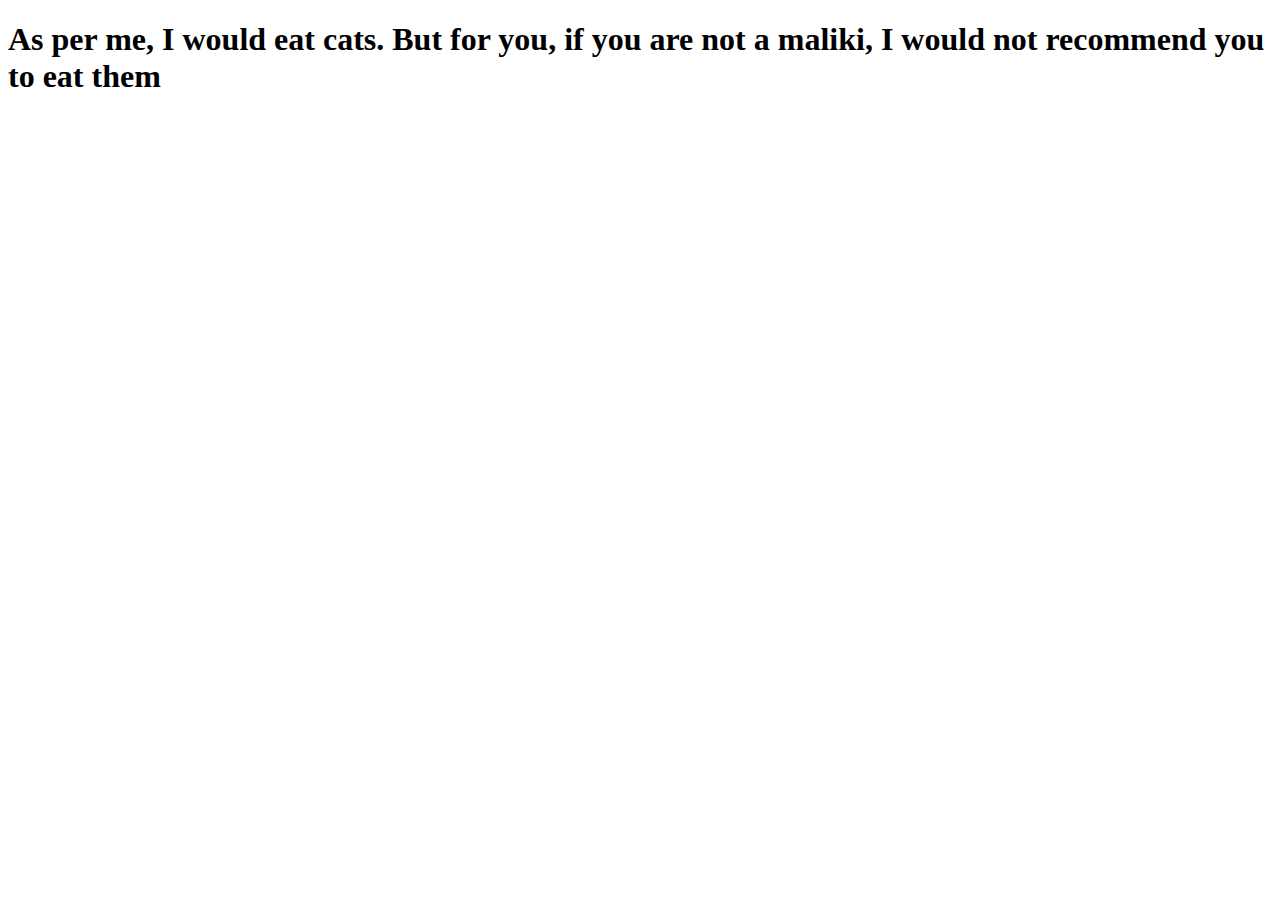
<file: site/index.html>
<!DOCTYPE HTML>
<html>
    <head>
        <title>Hello world</title>
    </head>
    <body>
        <h1>As per me, I would eat cats. But for you, if you are not a maliki, I would not recommend you to eat them</h1>
    </body>
</html>
</file>
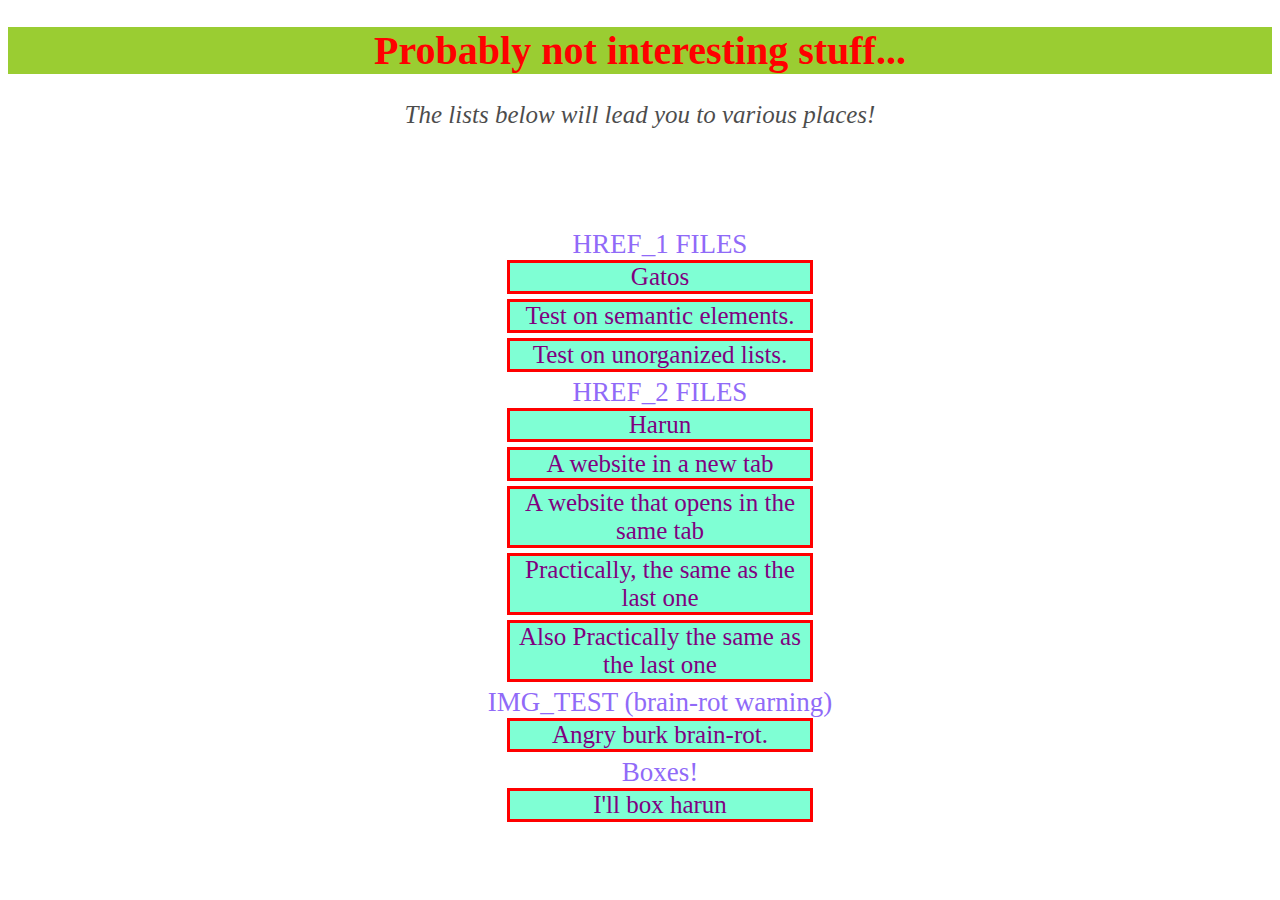
<file: htrf1.html>
<!DOCTYPE html>
<html lang="en">
    <head><title>Hyper Text Refrence.</title><link rel="stylesheet" href="mainPage.css"></head>
    <body>
        <h1>Probably not interesting stuff...</h1>
        <div id="desc">The lists below will lead you to various places!</div>
        <ol class="initial"><li class="ogCode">HREF_1 FILES
            <ul class="secondary">
                <li class="highlight ogCode"><a href="site/HREF_1/gatos.html"><div>Gatos</div></a> </li>
                <li class="ogCode"><a href="site/HREF_1/semtest.html"><div>Test on semantic elements.</div></a></li>
                <li class="ogCode"><a href="site/HREF_1/testlistu.html">Test on unorganized lists.</a></li>
            </ul>
        </li><li>
            HREF_2 FILES
            <ul class="secondary">
                <li class="semi-og"><a href="site/HREF_2/harun.html">Harun</a></li>
                <li class="semi-og"><a href="https://youtube.com" target="_blank">A website in a new tab</a></li>
                <li class="semi-og"><a href="https://google.com" target="_parent">A website that opens in the same tab</a></li>
                <li class="semi-og"><a href="https://yahoo.com" target="_self">Practically, the same as the last one</a></li>
                <li class="semi-og"><a href="https://bing.com" target="_top">Also Practically the same as the last one</a></li>

            </ul>
        </li>
    <li> IMG_TEST (brain-rot warning)
        <ul class="secondary">
            <li><a href="site/IMG_TEST/WARNINGS/warn1.html">Angry burk brain-rot.</a></li>
        </ul>
    </li><li>
        <ul>Boxes!</ul>
        <li><a href="site/BOX/box.html">I'll box harun</a></li>
    </li></ol>
    </body>
</html>
</file>
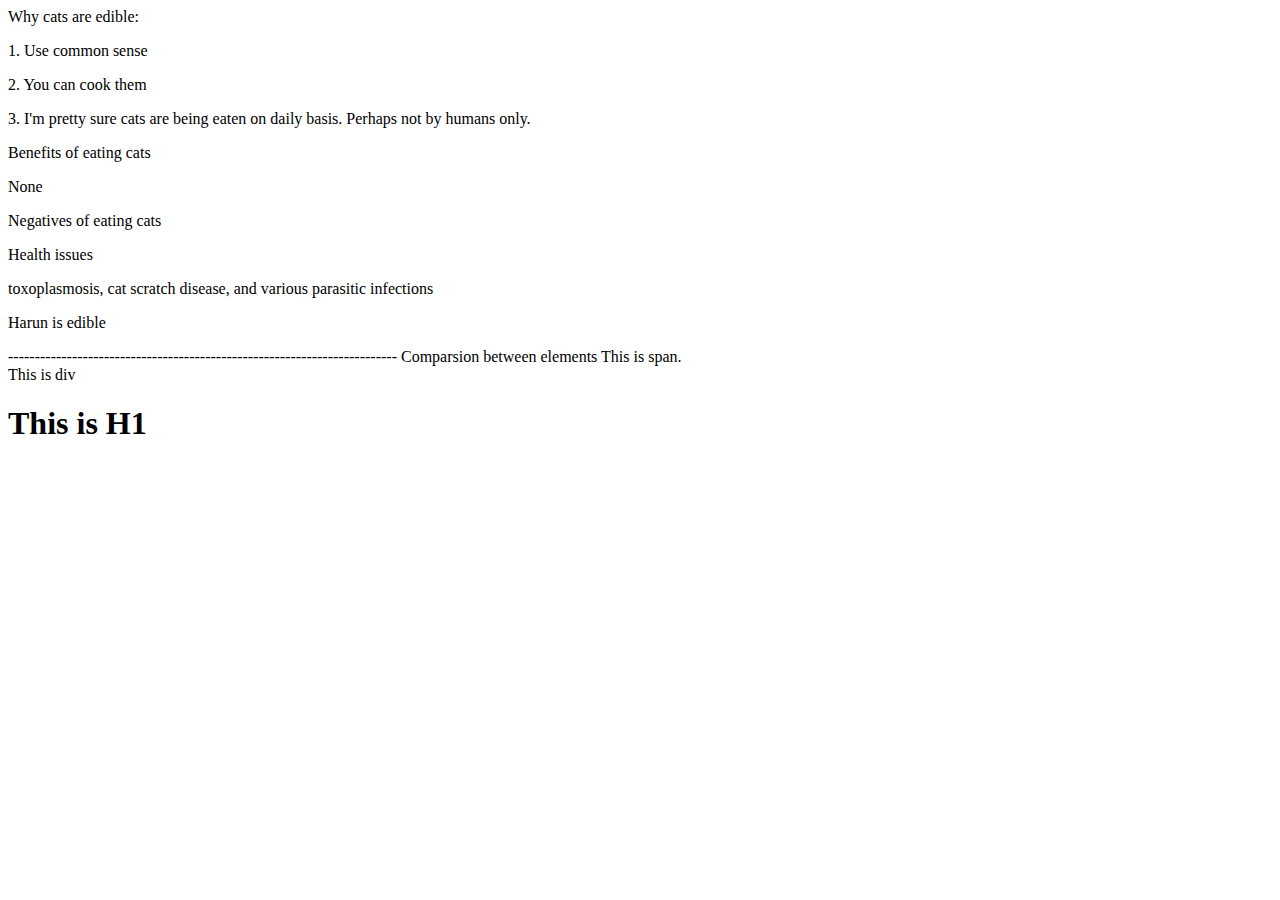
<file: site/gatos.html>
<!DOCTYPE html>
<html>
    <head>
        <title>Small Cats!</title>
    </head>
    <body>
        <div>Why cats are edible:</div>
        <p>1. Use common sense</p>
        <p>2. You can cook them</p>
        <p>3. I'm pretty sure cats are being eaten on daily basis. Perhaps not by humans only.</p>
        <div>Benefits of eating cats</div>
        <p>None</p>
        <div>Negatives of eating cats</div>
        <p><span>Health issues</span></p>
        <p>toxoplasmosis, cat scratch disease, and various parasitic infections</p>
        <p>Harun is edible</p>
        <span>-------------------------------------------------------------------------</span>
        <span>Comparsion between elements</span>
        <span>This is span.</span>
        <div>This is div</div>
        <h1>This is H1</h1>

    </body>
</html>
</file>
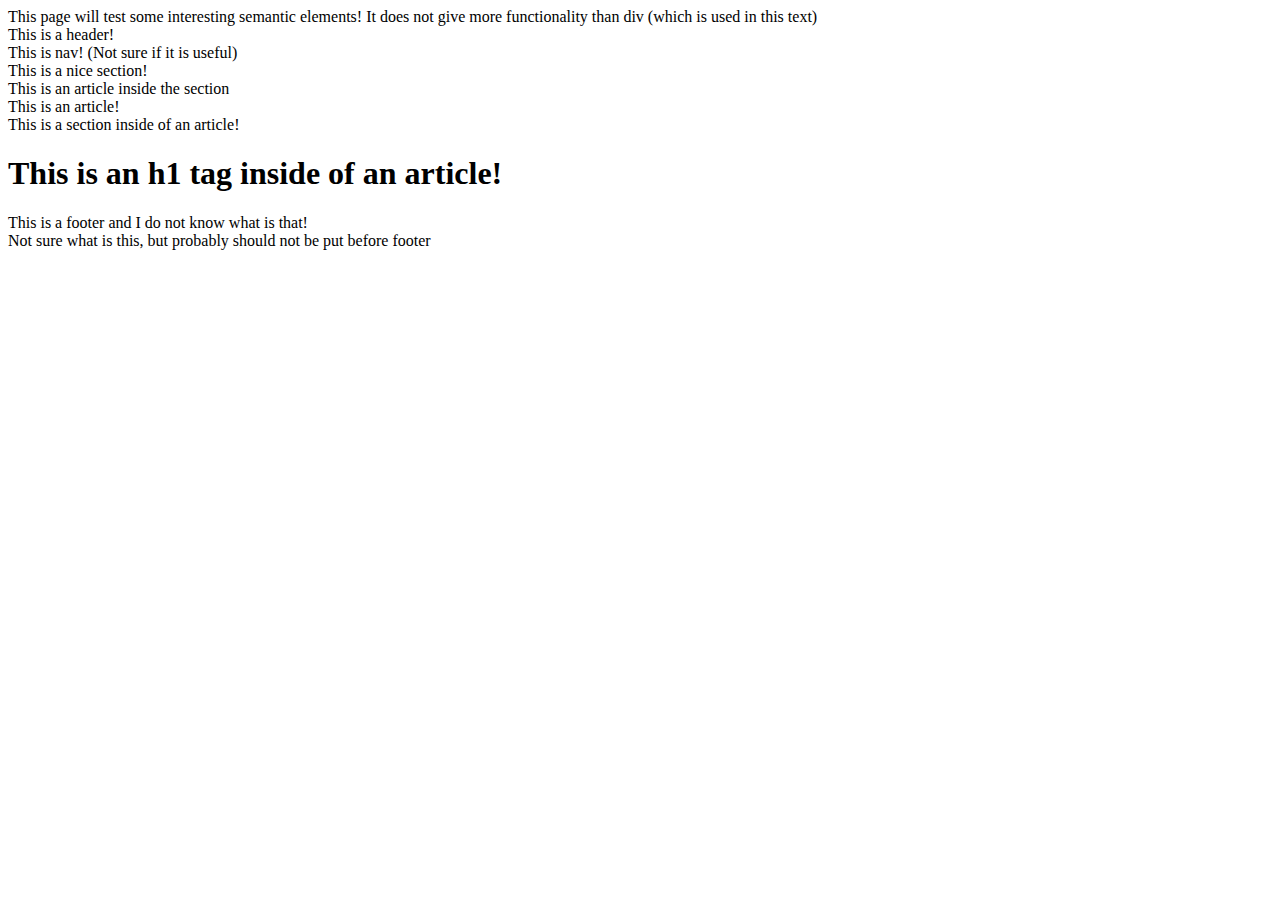
<file: site/semtest.html>
<!DOCTYPE html>
<html>
    <head><Title>
        Interesting stuff!
    </Title></head>
    <body>
        <div>This page will test some interesting semantic elements! It does not give more functionality than div (which is used in this text)</div>
        <header>This is a header! <nav>This is nav! (Not sure if it is useful)</nav></header>
        <section>
            This is a nice section!
            <article>This is an article inside the section</article>
        </section>
        <article>
            This is an article!
            <section>This is a section inside of an article!</section>
            <h1>This is an h1 tag inside of an article!</h1>
        </article>
        <footer>This is a footer and I do not know what is that!</footer>
        <aside>Not sure what is this, but probably should not be put before footer</aside>
    </body>
</html>
</file>
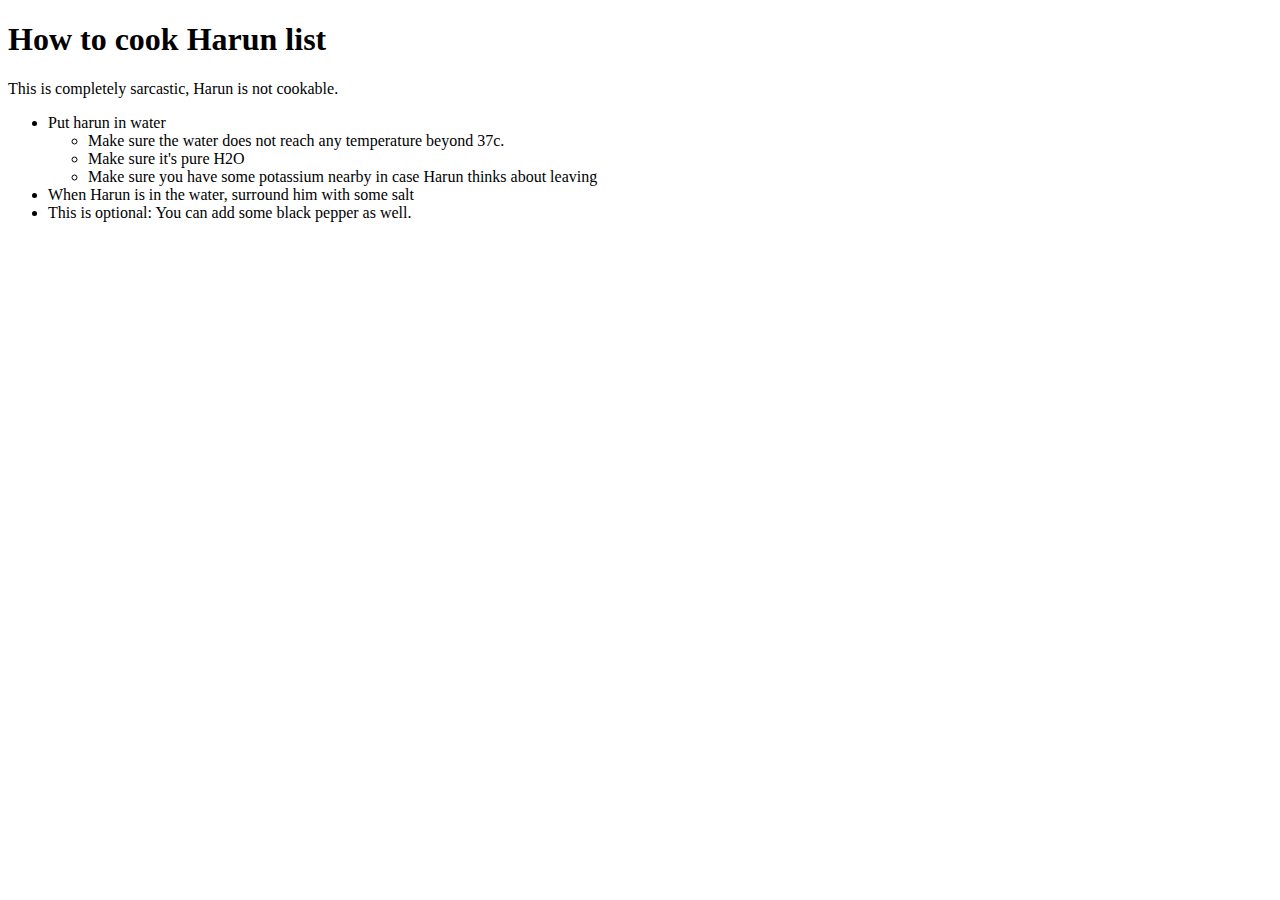
<file: site/testlistu.html>
<!DOCTYPE html>
<html>
    <head><title>
        First list!
    </title></head>
    <body>
        <h1>How to cook Harun list</h1>
        <div>This is completely sarcastic, Harun is not cookable.</div>
        <div>
        <ul>
            <li>Put harun in water
            <ul>
                <li>Make sure the water does not reach any temperature beyond 37c.</li>
                <li>Make sure it's pure H2O</li>
                <li>Make sure you have some potassium nearby in case Harun thinks about leaving</li>
            </ul>
            </li>
            <li>When Harun is in the water, surround him with some salt</li>
            <li>This is optional: You can add some black pepper as well.</li>
        </ul>
        </div>
    </body>
</html>
</file>
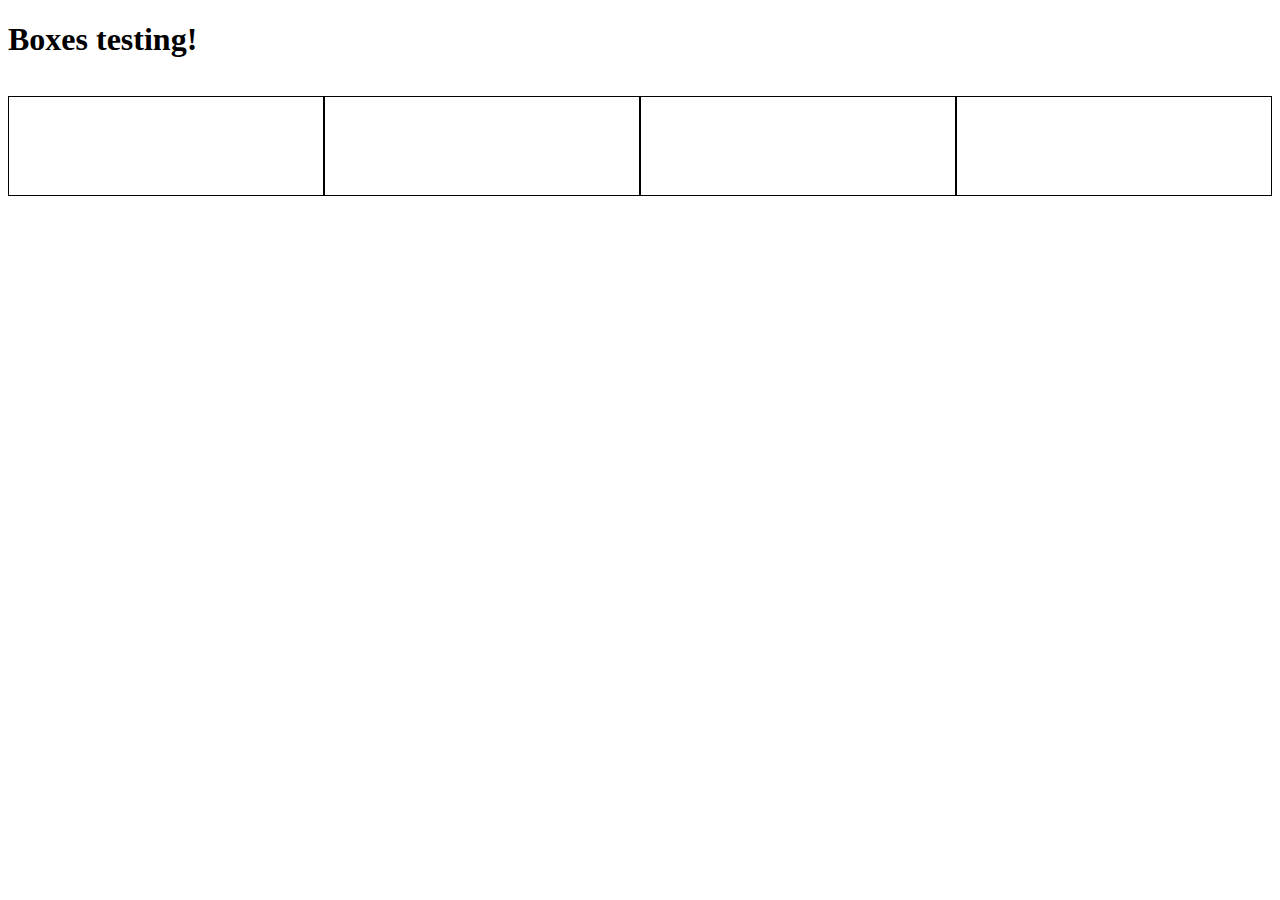
<file: site/BOX/box.html>
<!DOCTYPE html>
<html>
    <meta name="viewport" content="width=device-width, intial-scale=1">
    <head><title>BOXES!!!</title></head>
    <link rel="stylesheet" href="../CSS styling/BOXES.css">
    <body>
        <div>
            <h1>Boxes testing!</h1>
            <p class="box1"></p>
            <p class="box2"></p>
            <p class="box3"></p>
            <p class="box4"></p>
        </div>
    </body>
</html>
</file>
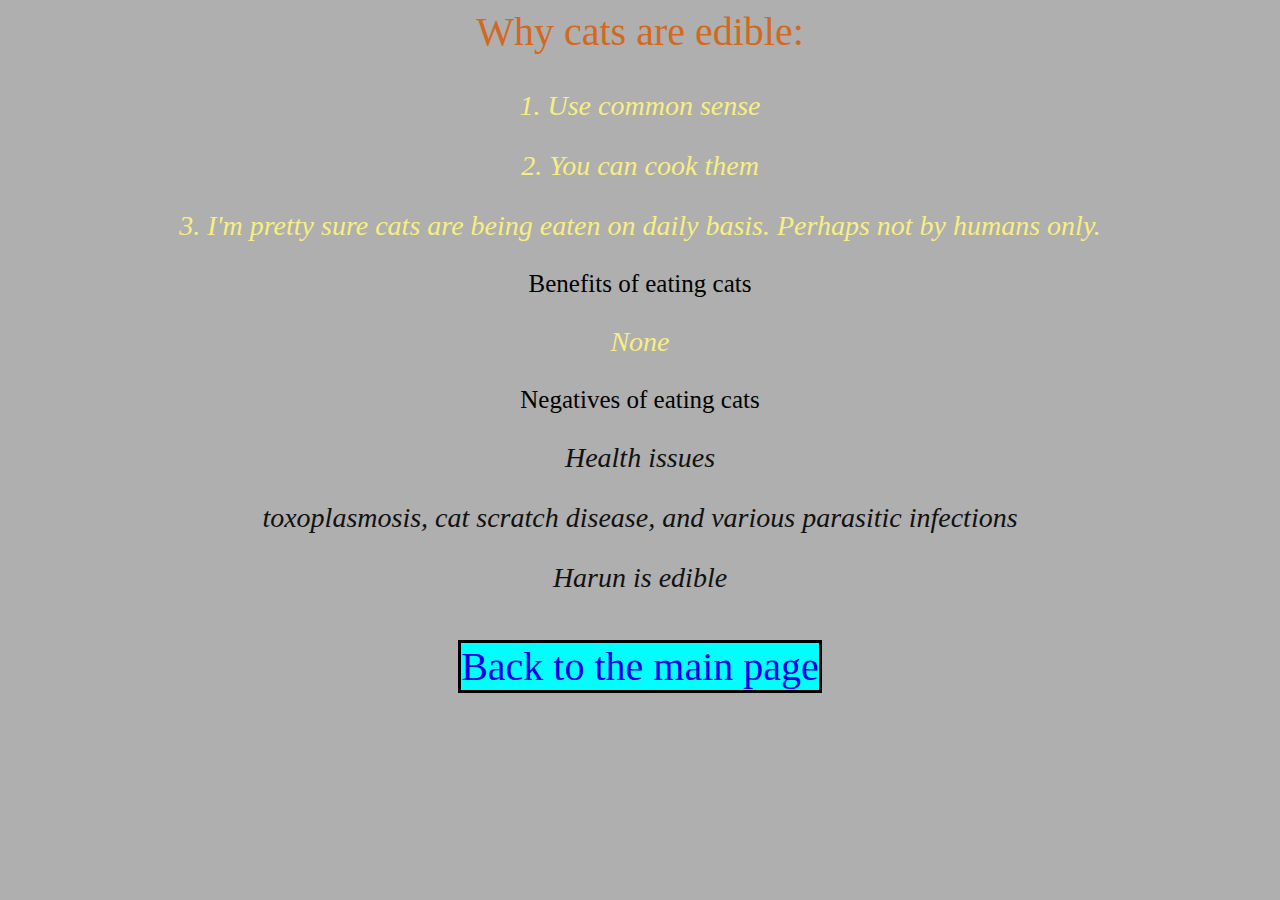
<file: site/HREF_1/gatos.html>
<!DOCTYPE html>
<html>
    <head>
        <title>Small Cats!</title>
    </head>
    <link rel="stylesheet" href="../CSS styling/HREF_1.css">
    <body class="baby">
        <div id="MainStuff">Why cats are edible:</div>
        <p>1. Use common sense</p>
        <p>2. You can cook them</p>
        <p>3. I'm pretty sure cats are being eaten on daily basis. Perhaps not by humans only.</p>
        <div>Benefits of eating cats</div>
        <p>None</p>
        <div>Negatives of eating cats</div>
        <p><span>Health issues</span></p>
        <p>toxoplasmosis, cat scratch disease, and various parasitic infections</p>
        <p>Harun is edible</p>
        <br>
        <div class="href"><a href="../../htrf1.html">Back to the main page</a></div>
    </body>
</html>
</file>
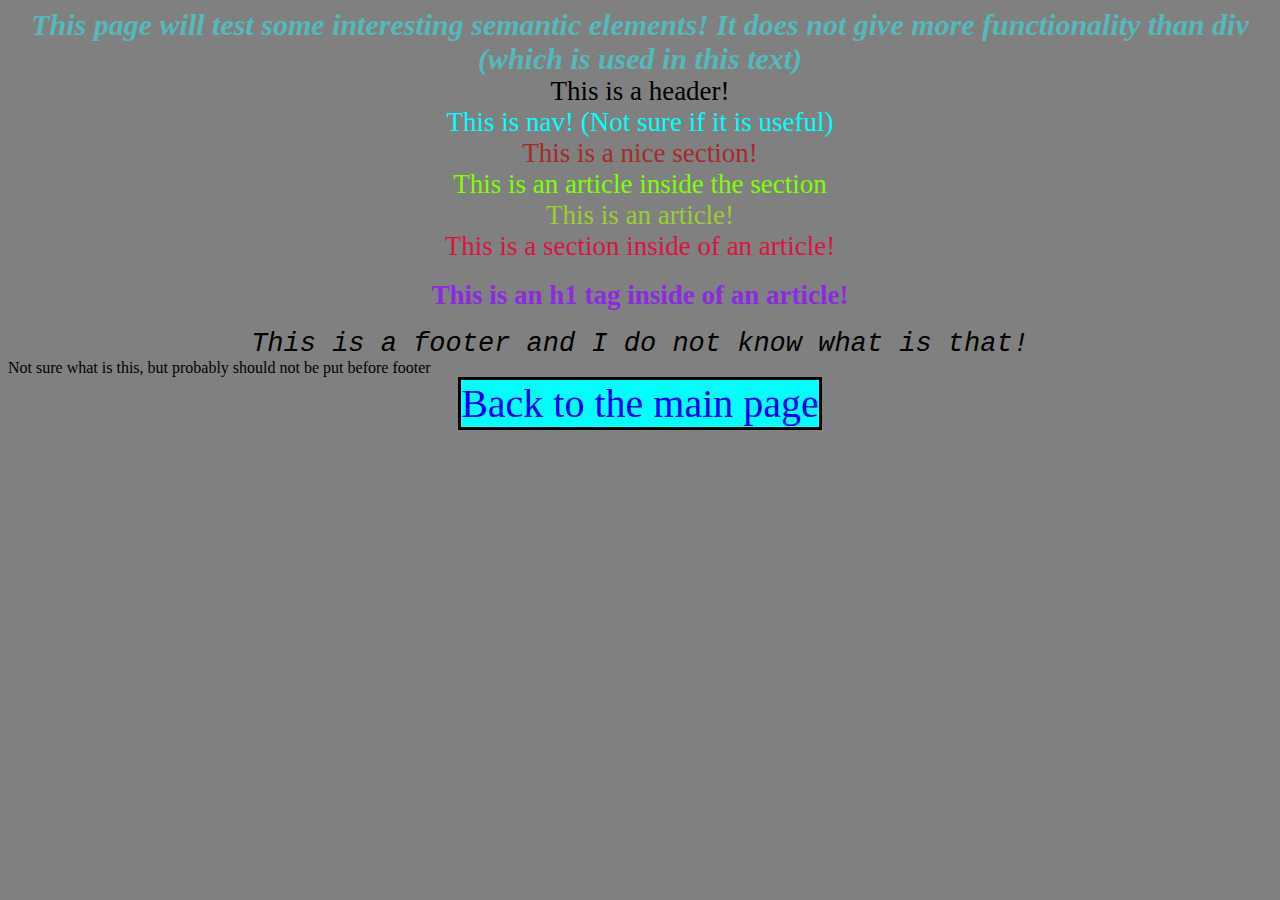
<file: site/HREF_1/semtest.html>
<!DOCTYPE html>
<html>
    <head><Title>
        Interesting stuff!
    </Title></head>
    <link rel="stylesheet" href="../CSS styling/HREF_2.css">
    <body>
        <div id="Main">This page will test some interesting semantic elements! It does not give more functionality than div (which is used in this text)</div>
        <header>This is a header! <nav>This is nav! (Not sure if it is useful)</nav></header>
        <section>
            This is a nice section!
            <article>This is an article inside the section</article>
        </section>
        <article>
            This is an article!
            <section>This is a section inside of an article!</section>
            <h1>This is an h1 tag inside of an article!</h1>
        </article>
        <footer>This is a footer and I do not know what is that!</footer>
        <aside>Not sure what is this, but probably should not be put before footer</aside>
        <div class="gato"><a class = "href" href="../../htrf1.html">Back to the main page</a></div>
    </body>
</html>
</file>
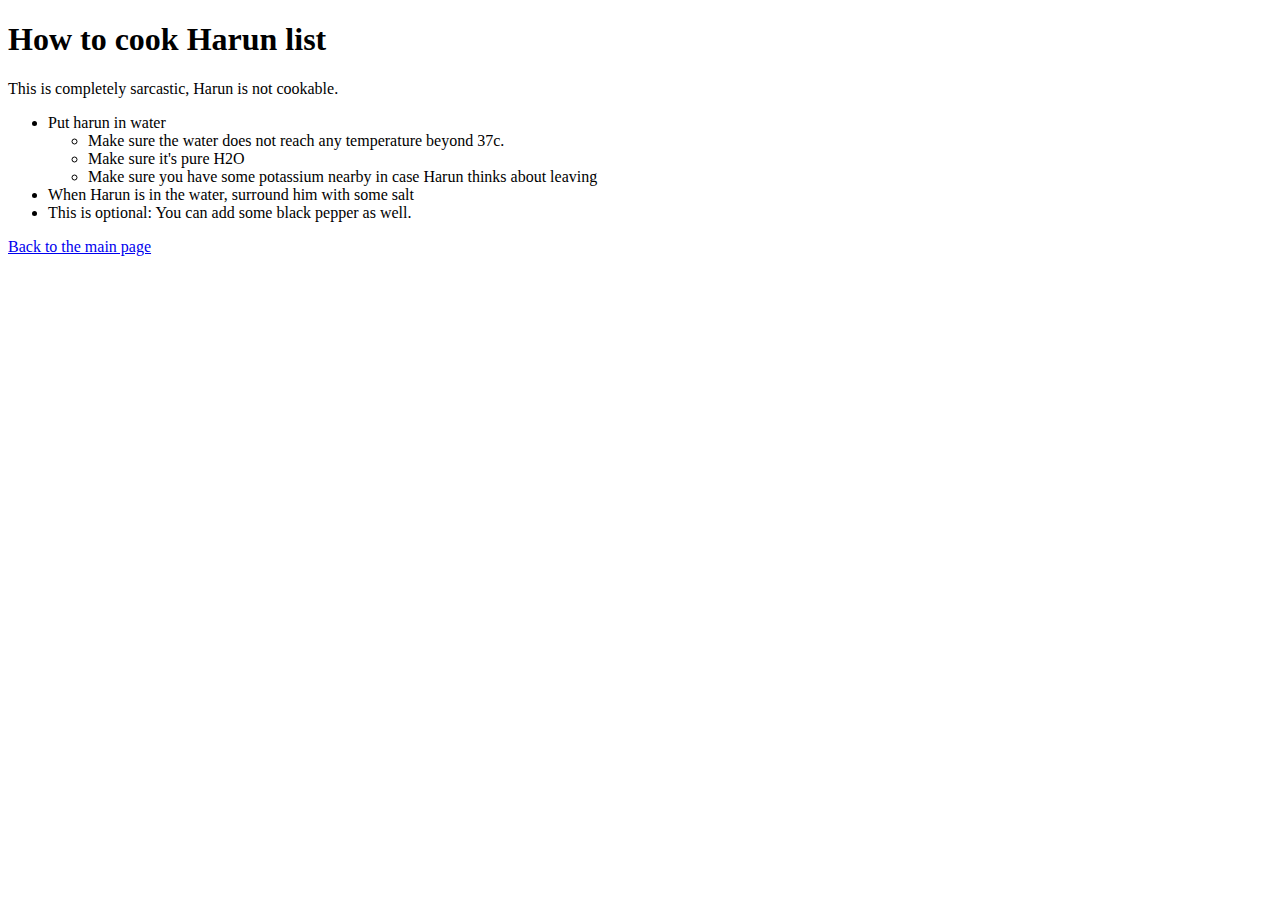
<file: site/HREF_1/testlistu.html>
<!DOCTYPE html>
<html lang="en">
    <head><title>
        First list!
    </title></head>
    <body>
        <h1>How to cook Harun list</h1>
        <div>This is completely sarcastic, Harun is not cookable.</div>
        <div>
        <ul>
            <li>Put harun in water
            <ul>
                <li>Make sure the water does not reach any temperature beyond 37c.</li>
                <li>Make sure it's pure H2O</li>
                <li>Make sure you have some potassium nearby in case Harun thinks about leaving</li>
            </ul>
            </li>
            <li>When Harun is in the water, surround him with some salt</li>
            <li>This is optional: You can add some black pepper as well.</li>
        </ul>
        </div>
        <a href="../../htrf1.html">Back to the main page</a>
    </body>
</html>
</file>
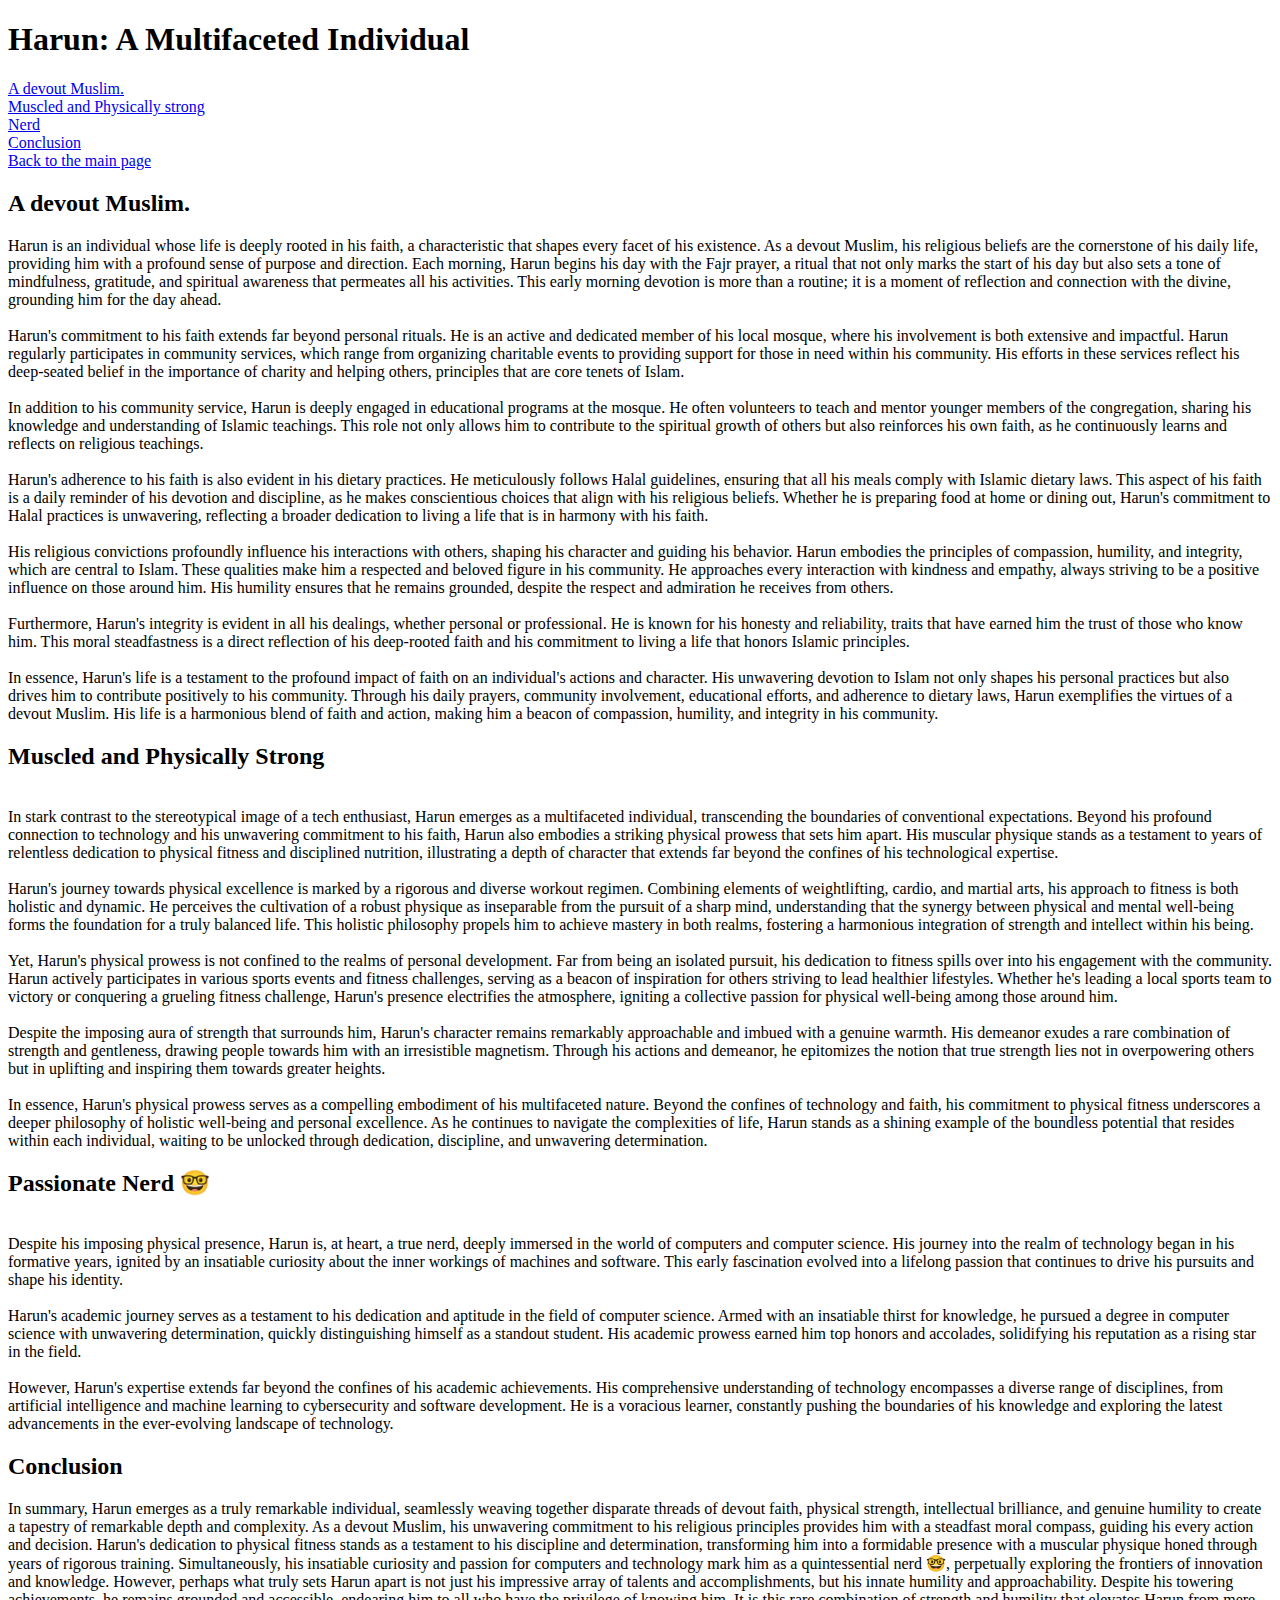
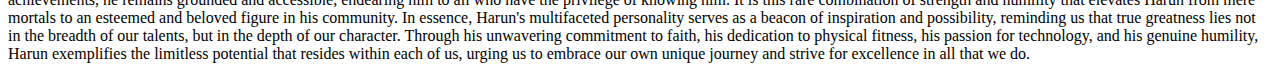
<file: site/HREF_2/harun.html>
<!DOCTYPE html>
<html lang="en">
    <head><title>Stuff about harun</title></head>
    <body>
        <h1>Harun: A Multifaceted Individual</h1> 

        <a href="#section1">A devout Muslim.</a> <br>
        <a href="#section2">Muscled and Physically strong</a> <br>
        <a href="#section3">Nerd</a> <br>
        <a href="#section4">Conclusion</a> <br>
        <a href="../../htrf1.html">Back to the main page</a>
        
        <section id="section1"> <h2>A devout Muslim.</h2>
            <p>
                Harun is an individual whose life is deeply rooted in his faith, a characteristic that shapes every facet of his existence. As a devout Muslim, his religious beliefs are the cornerstone of his daily life, providing him with a profound sense of purpose and direction. Each morning, Harun begins his day with the Fajr prayer, a ritual that not only marks the start of his day but also sets a tone of mindfulness, gratitude, and spiritual awareness that permeates all his activities. This early morning devotion is more than a routine; it is a moment of reflection and connection with the divine, grounding him for the day ahead.<br>
<br>
Harun's commitment to his faith extends far beyond personal rituals. He is an active and dedicated member of his local mosque, where his involvement is both extensive and impactful. Harun regularly participates in community services, which range from organizing charitable events to providing support for those in need within his community. His efforts in these services reflect his deep-seated belief in the importance of charity and helping others, principles that are core tenets of Islam.<br>
<br>
In addition to his community service, Harun is deeply engaged in educational programs at the mosque. He often volunteers to teach and mentor younger members of the congregation, sharing his knowledge and understanding of Islamic teachings. This role not only allows him to contribute to the spiritual growth of others but also reinforces his own faith, as he continuously learns and reflects on religious teachings.<br>
<br>
Harun's adherence to his faith is also evident in his dietary practices. He meticulously follows Halal guidelines, ensuring that all his meals comply with Islamic dietary laws. This aspect of his faith is a daily reminder of his devotion and discipline, as he makes conscientious choices that align with his religious beliefs. Whether he is preparing food at home or dining out, Harun's commitment to Halal practices is unwavering, reflecting a broader dedication to living a life that is in harmony with his faith.<br>
<br>
His religious convictions profoundly influence his interactions with others, shaping his character and guiding his behavior. Harun embodies the principles of compassion, humility, and integrity, which are central to Islam. These qualities make him a respected and beloved figure in his community. He approaches every interaction with kindness and empathy, always striving to be a positive influence on those around him. His humility ensures that he remains grounded, despite the respect and admiration he receives from others.<br>
<br>
Furthermore, Harun's integrity is evident in all his dealings, whether personal or professional. He is known for his honesty and reliability, traits that have earned him the trust of those who know him. This moral steadfastness is a direct reflection of his deep-rooted faith and his commitment to living a life that honors Islamic principles.<br>
<br>
In essence, Harun's life is a testament to the profound impact of faith on an individual's actions and character. His unwavering devotion to Islam not only shapes his personal practices but also drives him to contribute positively to his community. Through his daily prayers, community involvement, educational efforts, and adherence to dietary laws, Harun exemplifies the virtues of a devout Muslim. His life is a harmonious blend of faith and action, making him a beacon of compassion, humility, and integrity in his community.
            </p>
        </section>
        <section id="section2"> <h2>Muscled and Physically Strong</h2>
            <p>
<br>
In stark contrast to the stereotypical image of a tech enthusiast, Harun emerges as a multifaceted individual, transcending the boundaries of conventional expectations. Beyond his profound connection to technology and his unwavering commitment to his faith, Harun also embodies a striking physical prowess that sets him apart. His muscular physique stands as a testament to years of relentless dedication to physical fitness and disciplined nutrition, illustrating a depth of character that extends far beyond the confines of his technological expertise.<br>
<br>
Harun's journey towards physical excellence is marked by a rigorous and diverse workout regimen. Combining elements of weightlifting, cardio, and martial arts, his approach to fitness is both holistic and dynamic. He perceives the cultivation of a robust physique as inseparable from the pursuit of a sharp mind, understanding that the synergy between physical and mental well-being forms the foundation for a truly balanced life. This holistic philosophy propels him to achieve mastery in both realms, fostering a harmonious integration of strength and intellect within his being.<br>
<br>
Yet, Harun's physical prowess is not confined to the realms of personal development. Far from being an isolated pursuit, his dedication to fitness spills over into his engagement with the community. Harun actively participates in various sports events and fitness challenges, serving as a beacon of inspiration for others striving to lead healthier lifestyles. Whether he's leading a local sports team to victory or conquering a grueling fitness challenge, Harun's presence electrifies the atmosphere, igniting a collective passion for physical well-being among those around him.<br>
<br>
Despite the imposing aura of strength that surrounds him, Harun's character remains remarkably approachable and imbued with a genuine warmth. His demeanor exudes a rare combination of strength and gentleness, drawing people towards him with an irresistible magnetism. Through his actions and demeanor, he epitomizes the notion that true strength lies not in overpowering others but in uplifting and inspiring them towards greater heights.<br>
<br>
In essence, Harun's physical prowess serves as a compelling embodiment of his multifaceted nature. Beyond the confines of technology and faith, his commitment to physical fitness underscores a deeper philosophy of holistic well-being and personal excellence. As he continues to navigate the complexities of life, Harun stands as a shining example of the boundless potential that resides within each individual, waiting to be unlocked through dedication, discipline, and unwavering determination.
            </p>
        </section>
        <section id="section3">
            <h2>Passionate Nerd 🤓</h2>
            <p>
<br>
Despite his imposing physical presence, Harun is, at heart, a true nerd, deeply immersed in the world of computers and computer science. His journey into the realm of technology began in his formative years, ignited by an insatiable curiosity about the inner workings of machines and software. This early fascination evolved into a lifelong passion that continues to drive his pursuits and shape his identity.<br>
<br>
Harun's academic journey serves as a testament to his dedication and aptitude in the field of computer science. Armed with an insatiable thirst for knowledge, he pursued a degree in computer science with unwavering determination, quickly distinguishing himself as a standout student. His academic prowess earned him top honors and accolades, solidifying his reputation as a rising star in the field.<br>
<br>
However, Harun's expertise extends far beyond the confines of his academic achievements. His comprehensive understanding of technology encompasses a diverse range of disciplines, from artificial intelligence and machine learning to cybersecurity and software development. He is a voracious learner, constantly pushing the boundaries of his knowledge and exploring the latest advancements in the ever-evolving landscape of technology.<br>

            </p>
        <section id="section4"><h2>Conclusion</h2>
            <p>
                In summary, Harun emerges as a truly remarkable individual, seamlessly weaving together disparate threads of devout faith, physical strength, intellectual brilliance, and genuine humility to create a tapestry of remarkable depth and complexity. As a devout Muslim, his unwavering commitment to his religious principles provides him with a steadfast moral compass, guiding his every action and decision.

                Harun's dedication to physical fitness stands as a testament to his discipline and determination, transforming him into a formidable presence with a muscular physique honed through years of rigorous training. Simultaneously, his insatiable curiosity and passion for computers and technology mark him as a quintessential nerd 🤓, perpetually exploring the frontiers of innovation and knowledge.
                
                However, perhaps what truly sets Harun apart is not just his impressive array of talents and accomplishments, but his innate humility and approachability. Despite his towering achievements, he remains grounded and accessible, endearing him to all who have the privilege of knowing him. It is this rare combination of strength and humility that elevates Harun from mere mortals to an esteemed and beloved figure in his community.
                
                In essence, Harun's multifaceted personality serves as a beacon of inspiration and possibility, reminding us that true greatness lies not in the breadth of our talents, but in the depth of our character. Through his unwavering commitment to faith, his dedication to physical fitness, his passion for technology, and his genuine humility, Harun exemplifies the limitless potential that resides within each of us, urging us to embrace our own unique journey and strive for excellence in all that we do.
            </p>
        </section>
        
    </body>
</html>
</file>
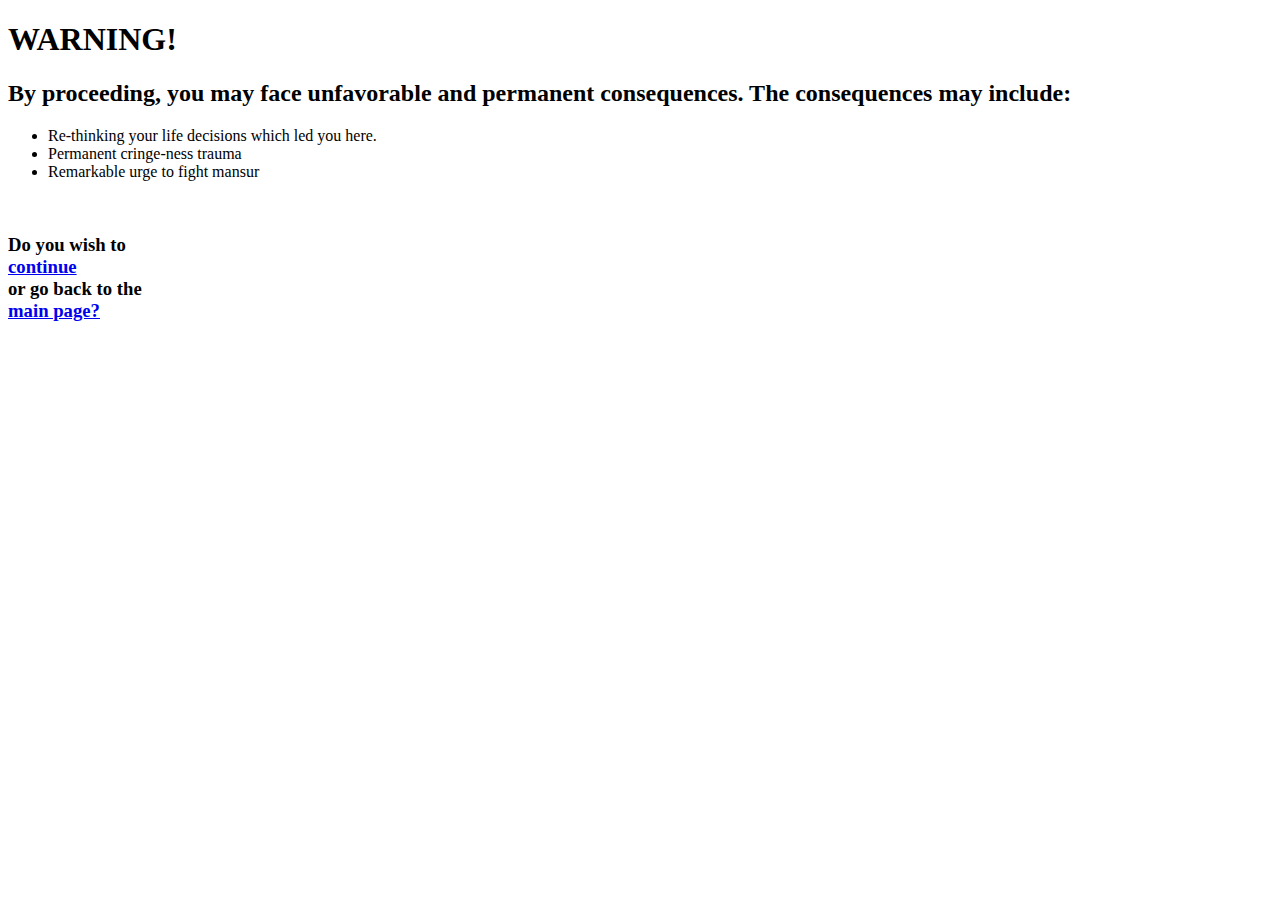
<file: site/IMG_TEST/WARNINGS/warn1.html>
<!DOCTYPE html>
<html lang="en">
    <head><title>Please, do not.</title></head>
    <body>
        <h1>WARNING!</h1>
        <h2>By proceeding, you may face unfavorable and permanent consequences. The consequences may include:</h2>
        <ul>
            <li>Re-thinking your life decisions which led you here.</li>
            <li>Permanent cringe-ness trauma</li>
            <li>Remarkable urge to fight mansur</li>
        </ul>
        <br>
        <h3>Do you wish to <a href="warn2.html"><div>continue</div></a>or go back to the <a href="../../../htrf1.html"><div>main page?</div></a></h3>
    </body>
</html>
</file>
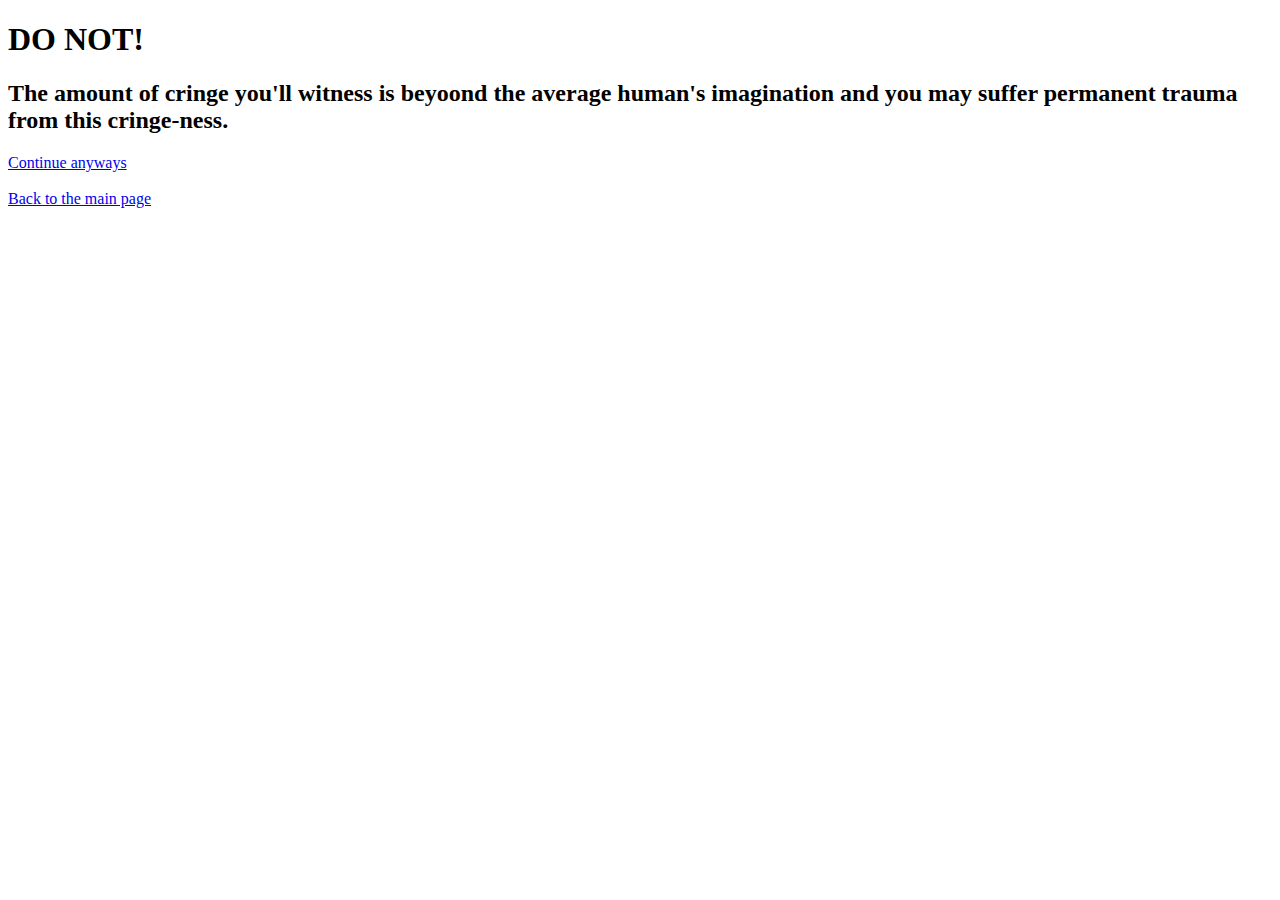
<file: site/IMG_TEST/WARNINGS/warn2.html>
<!DOCTYPE html>
<html lang="en">
    <head><title>Last one.</title></head>
    <body>
        <h1>DO NOT!</h1>
        <h2>The amount of cringe you'll witness is beyoond the average human's imagination and you may suffer permanent trauma from this cringe-ness.</h2>
        <a href="../burk.html"><div>Continue anyways</div></a> <br> <a href="../../../htrf1.html">Back to the main page</a>
    </body>
</html>
</file>
<file: mainPage.css>
h1 {
    text-align: center;
    color: red;
    background-color: yellowgreen;
    font-size: 40px;
}

#desc {
    font-style: italic;
    opacity: 0.7;
    text-align: center;
    margin-bottom: 100px;
    font-size: 25px;
}

ul {
    margin-right: 40px;
    list-style: none;
}


ol {
    list-style: none;
    color: rgb(144, 106, 248);
    text-align: center;
    opacity: 2;
    font-size: 27px;
}

a {
    display: inline-block;
    font-size: 25px;
    border: 3px red solid;
    color: purple;
    width: 300px;
    text-align: center;
    background-color: aquamarine;
    text-decoration: none;
    margin-bottom: 5px;
}

a:hover {
    cursor: pointer;
    background-color: rgb(103, 150, 11);
}

a:active {
    background-color: black;
}
</file>
<file: site/CSS styling/BOXES.css>
* {
    box-sizing: border-box;
}

p {
    margin-left: auto;
    margin-right: auto;
    float: left;
    border: 1px solid black;
    width: 90%;
    height: 100px;
}

div {
    width: 100%;
}
/* ***************************************** Media ***************************************** */

@media (min-width: 1200px) {
    .box1 {
        width: 25%;
    }
    .box2 {
        width: 25%;
    }
    .box3 {
        width: 25%;
    }
    .box4 {
        width: 25%;
    }
}

@media (min-width: 940px) and (max-width: 1199px) {
    .box1 {
        width: 50%;
    }
    .box2 {
        width: 50%;
    }
    .box3 {
        width: 50%;
    }
    .box4 {
        width: 50%;
    }
}

@media (min-width: 500px) and (max-width: 939px) {
    .box1, .box3 {
        width: 75%;
        margin-right: 10%;
    }
    .box2, .box4 {
        width: 15%;
    }
}
</file>
<file: site/CSS styling/HREF_1.css>
#MainStuff {
    text-align: center;
    color: chocolate;
    font-size: 40px;
    margin-bottom: 35px;

}

p {
    color: rgb(255, 246, 123);
    opacity: 0.9;
    font-style: italic;
    text-align: center;
    font-size: 28px;
}

html {
    background-color: rgb(175, 175, 175);
}

p:nth-child(n+7):nth-child(-n+10) {
    color: black;
}

div {
    text-align: center;
    font-size: 25px;
}

/* body {
    height: 100vh;
    margin: 0;
    display: flex;
    align-items: center;
    justify-content: center;
    flex-direction: column;
} */

.href {
    margin: 0;
    display: flex;
    align-items: center;
    justify-content: center;
    flex-direction: column; /* Align items in a column to center them vertically */
}

a {
    display: inline-block;
    text-decoration: none;
    border: 3px solid black;
    text-align: center;
    font-size: 40px;
    background-color: aqua;
}

a:hover {
    background-color: violet;
}

a:active {
    background-color: cadetblue;
}
</file>
<file: site/CSS styling/HREF_2.css>
a {
    display: inline-block;
    text-decoration: none;
    border: 3px solid black;
    text-align: center;
    font-size: 40px;
    background-color: aqua;
}

a:hover {
    background-color: violet;
}

a:active {
    background-color: cadetblue;
}

.gato {
    margin: 0;
    display: flex;
    align-items: center;
    justify-content: center;
    flex-direction: column; /* Align items in a column to center them vertically */
}

#Main {
    text-align: center;
    color: rgb(75, 200, 204);
    font-size: 30px;
    opacity: 0.8;
    font-style: italic;
    font-weight: bold;
} 

html {
    background-color: grey;
}

header {
    text-align: center;
    font-size: 27px;
}

header nav {
    color: aqua;
}

section {
    color: brown;
    text-align: center;
    font-size: 27px;
}

section article {
    color: chartreuse;
}

article section {
    color: crimson;
}

article {
    text-align: center;
    color: yellowgreen;
    font-size: 27px;
}

article h1 {
    color: blueviolet;
    font-size: 27px;
}

footer {
    text-align: center;
    font-size: 27px;
    font-family: 'Courier New', Courier, monospace;
    font-style: oblique;
    
}
</file>
